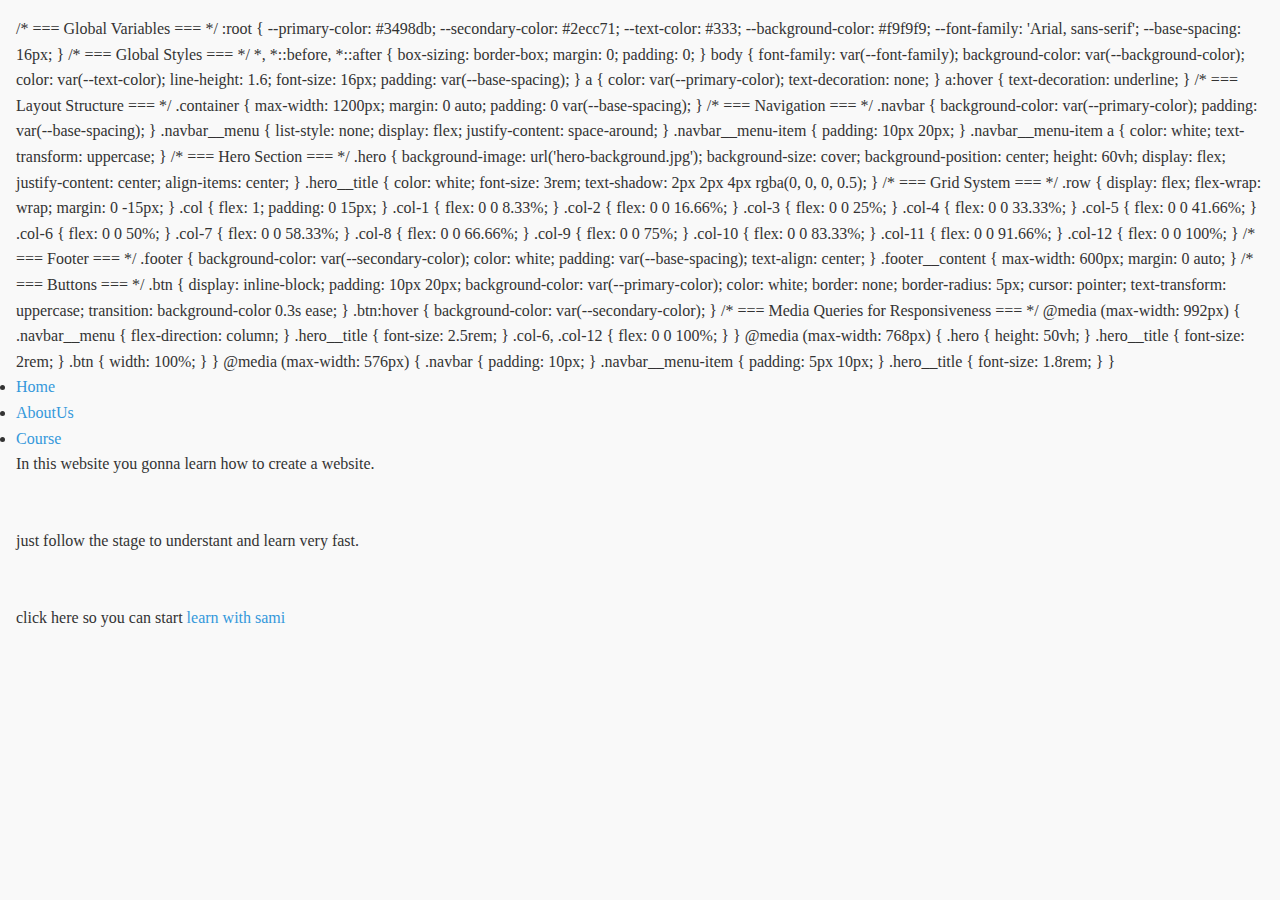
<file: index.html>
<!DOCTYPE html>
<html lang="en">
    <styles>
    /* === Global Variables === */
:root {
    --primary-color: #3498db;
    --secondary-color: #2ecc71;
    --text-color: #333;
    --background-color: #f9f9f9;
    --font-family: 'Arial, sans-serif';
    --base-spacing: 16px;
}

/* === Global Styles === */
*,
*::before,
*::after {
    box-sizing: border-box;
    margin: 0;
    padding: 0;
}

body {
    font-family: var(--font-family);
    background-color: var(--background-color);
    color: var(--text-color);
    line-height: 1.6;
    font-size: 16px;
    padding: var(--base-spacing);
}

a {
    color: var(--primary-color);
    text-decoration: none;
}

a:hover {
    text-decoration: underline;
}

/* === Layout Structure === */
.container {
    max-width: 1200px;
    margin: 0 auto;
    padding: 0 var(--base-spacing);
}

/* === Navigation === */
.navbar {
    background-color: var(--primary-color);
    padding: var(--base-spacing);
}

.navbar__menu {
    list-style: none;
    display: flex;
    justify-content: space-around;
}

.navbar__menu-item {
    padding: 10px 20px;
}

.navbar__menu-item a {
    color: white;
    text-transform: uppercase;
}

/* === Hero Section === */
.hero {
    background-image: url('hero-background.jpg');
    background-size: cover;
    background-position: center;
    height: 60vh;
    display: flex;
    justify-content: center;
    align-items: center;
}

.hero__title {
    color: white;
    font-size: 3rem;
    text-shadow: 2px 2px 4px rgba(0, 0, 0, 0.5);
}

/* === Grid System === */
.row {
    display: flex;
    flex-wrap: wrap;
    margin: 0 -15px;
}

.col {
    flex: 1;
    padding: 0 15px;
}

.col-1 { flex: 0 0 8.33%; }
.col-2 { flex: 0 0 16.66%; }
.col-3 { flex: 0 0 25%; }
.col-4 { flex: 0 0 33.33%; }
.col-5 { flex: 0 0 41.66%; }
.col-6 { flex: 0 0 50%; }
.col-7 { flex: 0 0 58.33%; }
.col-8 { flex: 0 0 66.66%; }
.col-9 { flex: 0 0 75%; }
.col-10 { flex: 0 0 83.33%; }
.col-11 { flex: 0 0 91.66%; }
.col-12 { flex: 0 0 100%; }

/* === Footer === */
.footer {
    background-color: var(--secondary-color);
    color: white;
    padding: var(--base-spacing);
    text-align: center;
}

.footer__content {
    max-width: 600px;
    margin: 0 auto;
}

/* === Buttons === */
.btn {
    display: inline-block;
    padding: 10px 20px;
    background-color: var(--primary-color);
    color: white;
    border: none;
    border-radius: 5px;
    cursor: pointer;
    text-transform: uppercase;
    transition: background-color 0.3s ease;
}

.btn:hover {
    background-color: var(--secondary-color);
}

/* === Media Queries for Responsiveness === */
@media (max-width: 992px) {
    .navbar__menu {
        flex-direction: column;
    }
    
    .hero__title {
        font-size: 2.5rem;
    }

    .col-6, .col-12 {
        flex: 0 0 100%;
    }
}

@media (max-width: 768px) {
    .hero {
        height: 50vh;
    }

    .hero__title {
        font-size: 2rem;
    }

    .btn {
        width: 100%;
    }
}

@media (max-width: 576px) {
    .navbar {
        padding: 10px;
    }
    
    .navbar__menu-item {
        padding: 5px 10px;
    }

    .hero__title {
        font-size: 1.8rem;
    }
}
        </styles>
<head>
    <meta charset="UTF-8">
    <meta name="viewport" content="width=device-width, initial-scale=1.0">
    <title>sami thales</title>
    <link rel="stylesheet" href="style.css">
</head>
<body>
    <nav>
        <ul>
            <li><a href="index.html">Home</a></li>
            <li><a href="aboutus.html">AboutUs</a></li>
            <li><a href="course.html">Course</a></li>
        </ul>
    </nav>
    <p>In this website you gonna learn how to create a website.</p><br><br>
    <p>just follow the stage to understant and learn very fast.</p><br><br>
    <p>click here so you can start <a href="course.html">learn with sami</a></p><br><br>
</body>
</html>
</file>
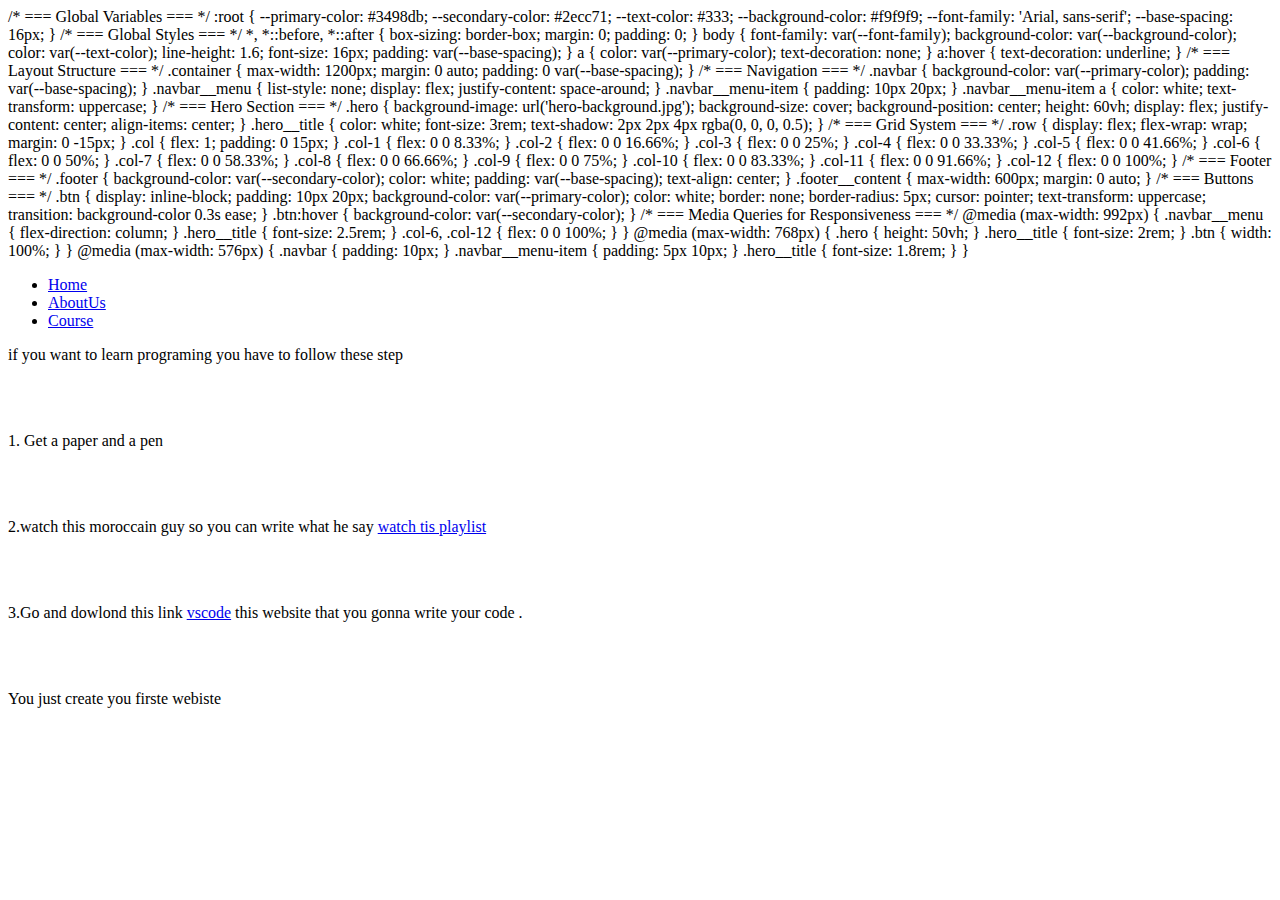
<file: course.html>
<!DOCTYPE html>
<html lang="en">
        <styles>
    /* === Global Variables === */
:root {
    --primary-color: #3498db;
    --secondary-color: #2ecc71;
    --text-color: #333;
    --background-color: #f9f9f9;
    --font-family: 'Arial, sans-serif';
    --base-spacing: 16px;
}

/* === Global Styles === */
*,
*::before,
*::after {
    box-sizing: border-box;
    margin: 0;
    padding: 0;
}

body {
    font-family: var(--font-family);
    background-color: var(--background-color);
    color: var(--text-color);
    line-height: 1.6;
    font-size: 16px;
    padding: var(--base-spacing);
}

a {
    color: var(--primary-color);
    text-decoration: none;
}

a:hover {
    text-decoration: underline;
}

/* === Layout Structure === */
.container {
    max-width: 1200px;
    margin: 0 auto;
    padding: 0 var(--base-spacing);
}

/* === Navigation === */
.navbar {
    background-color: var(--primary-color);
    padding: var(--base-spacing);
}

.navbar__menu {
    list-style: none;
    display: flex;
    justify-content: space-around;
}

.navbar__menu-item {
    padding: 10px 20px;
}

.navbar__menu-item a {
    color: white;
    text-transform: uppercase;
}

/* === Hero Section === */
.hero {
    background-image: url('hero-background.jpg');
    background-size: cover;
    background-position: center;
    height: 60vh;
    display: flex;
    justify-content: center;
    align-items: center;
}

.hero__title {
    color: white;
    font-size: 3rem;
    text-shadow: 2px 2px 4px rgba(0, 0, 0, 0.5);
}

/* === Grid System === */
.row {
    display: flex;
    flex-wrap: wrap;
    margin: 0 -15px;
}

.col {
    flex: 1;
    padding: 0 15px;
}

.col-1 { flex: 0 0 8.33%; }
.col-2 { flex: 0 0 16.66%; }
.col-3 { flex: 0 0 25%; }
.col-4 { flex: 0 0 33.33%; }
.col-5 { flex: 0 0 41.66%; }
.col-6 { flex: 0 0 50%; }
.col-7 { flex: 0 0 58.33%; }
.col-8 { flex: 0 0 66.66%; }
.col-9 { flex: 0 0 75%; }
.col-10 { flex: 0 0 83.33%; }
.col-11 { flex: 0 0 91.66%; }
.col-12 { flex: 0 0 100%; }

/* === Footer === */
.footer {
    background-color: var(--secondary-color);
    color: white;
    padding: var(--base-spacing);
    text-align: center;
}

.footer__content {
    max-width: 600px;
    margin: 0 auto;
}

/* === Buttons === */
.btn {
    display: inline-block;
    padding: 10px 20px;
    background-color: var(--primary-color);
    color: white;
    border: none;
    border-radius: 5px;
    cursor: pointer;
    text-transform: uppercase;
    transition: background-color 0.3s ease;
}

.btn:hover {
    background-color: var(--secondary-color);
}

/* === Media Queries for Responsiveness === */
@media (max-width: 992px) {
    .navbar__menu {
        flex-direction: column;
    }
    
    .hero__title {
        font-size: 2.5rem;
    }

    .col-6, .col-12 {
        flex: 0 0 100%;
    }
}

@media (max-width: 768px) {
    .hero {
        height: 50vh;
    }

    .hero__title {
        font-size: 2rem;
    }

    .btn {
        width: 100%;
    }
}

@media (max-width: 576px) {
    .navbar {
        padding: 10px;
    }
    
    .navbar__menu-item {
        padding: 5px 10px;
    }

    .hero__title {
        font-size: 1.8rem;
    }
}
        </styles>
<head>
    <meta charset="UTF-8">
    <meta name="viewport" content="width=device-width, initial-scale=1.0">
    <title>course.com</title>
</head>
<body>
    <nav>
        <ul>
            <li><a href="index.html">Home</a></li>
            <li><a href="aboutus.html">AboutUs</a></li>
            <li><a href="course.html">Course</a></li>
        </ul>
    </nav>
    <p>if you want to learn programing you have to follow these step</p><br><br>
    <p> 1. Get a paper and a pen</p><br><br>
    <p>2.watch this moroccain guy so you can write what he say <a href="https://www.youtube.com/watch?v=b4Ed19q3kS0&list=PLwz7kTAHvU6YFadWHMi-dHN6NEC1qQZa0">watch tis playlist</a></p><br><br>
    <p>3.Go and dowlond this link <a href="https://code.visualstudio.com/">vscode</a> this website that you gonna write your code .</p><br><br>
    <p>You just create you firste webiste </p>
</body>
</html>
</file>
<file: style.css>
/* === Global Variables === */
:root {
    --primary-color: #3498db;
    --secondary-color: #2ecc71;
    --text-color: #333;
    --background-color: #f9f9f9;
    --font-family: 'Arial, sans-serif';
    --base-spacing: 16px;
}

/* === Global Styles === */
*,
*::before,
*::after {
    box-sizing: border-box;
    margin: 0;
    padding: 0;
}

body {
    font-family: var(--font-family);
    background-color: var(--background-color);
    color: var(--text-color);
    line-height: 1.6;
    font-size: 16px;
    padding: var(--base-spacing);
}

a {
    color: var(--primary-color);
    text-decoration: none;
}

a:hover {
    text-decoration: underline;
}

/* === Layout Structure === */
.container {
    max-width: 1200px;
    margin: 0 auto;
    padding: 0 var(--base-spacing);
}

/* === Navigation === */
.navbar {
    background-color: var(--primary-color);
    padding: var(--base-spacing);
}

.navbar__menu {
    list-style: none;
    display: flex;
    justify-content: space-around;
}

.navbar__menu-item {
    padding: 10px 20px;
}

.navbar__menu-item a {
    color: white;
    text-transform: uppercase;
}

/* === Hero Section === */
.hero {
    background-image: url('hero-background.jpg');
    background-size: cover;
    background-position: center;
    height: 60vh;
    display: flex;
    justify-content: center;
    align-items: center;
}

.hero__title {
    color: white;
    font-size: 3rem;
    text-shadow: 2px 2px 4px rgba(0, 0, 0, 0.5);
}

/* === Grid System === */
.row {
    display: flex;
    flex-wrap: wrap;
    margin: 0 -15px;
}

.col {
    flex: 1;
    padding: 0 15px;
}

.col-1 { flex: 0 0 8.33%; }
.col-2 { flex: 0 0 16.66%; }
.col-3 { flex: 0 0 25%; }
.col-4 { flex: 0 0 33.33%; }
.col-5 { flex: 0 0 41.66%; }
.col-6 { flex: 0 0 50%; }
.col-7 { flex: 0 0 58.33%; }
.col-8 { flex: 0 0 66.66%; }
.col-9 { flex: 0 0 75%; }
.col-10 { flex: 0 0 83.33%; }
.col-11 { flex: 0 0 91.66%; }
.col-12 { flex: 0 0 100%; }

/* === Footer === */
.footer {
    background-color: var(--secondary-color);
    color: white;
    padding: var(--base-spacing);
    text-align: center;
}

.footer__content {
    max-width: 600px;
    margin: 0 auto;
}

/* === Buttons === */
.btn {
    display: inline-block;
    padding: 10px 20px;
    background-color: var(--primary-color);
    color: white;
    border: none;
    border-radius: 5px;
    cursor: pointer;
    text-transform: uppercase;
    transition: background-color 0.3s ease;
}

.btn:hover {
    background-color: var(--secondary-color);
}

/* === Media Queries for Responsiveness === */
@media (max-width: 992px) {
    .navbar__menu {
        flex-direction: column;
    }
    
    .hero__title {
        font-size: 2.5rem;
    }

    .col-6, .col-12 {
        flex: 0 0 100%;
    }
}

@media (max-width: 768px) {
    .hero {
        height: 50vh;
    }

    .hero__title {
        font-size: 2rem;
    }

    .btn {
        width: 100%;
    }
}

@media (max-width: 576px) {
    .navbar {
        padding: 10px;
    }
    
    .navbar__menu-item {
        padding: 5px 10px;
    }

    .hero__title {
        font-size: 1.8rem;
    }
}
</file>
